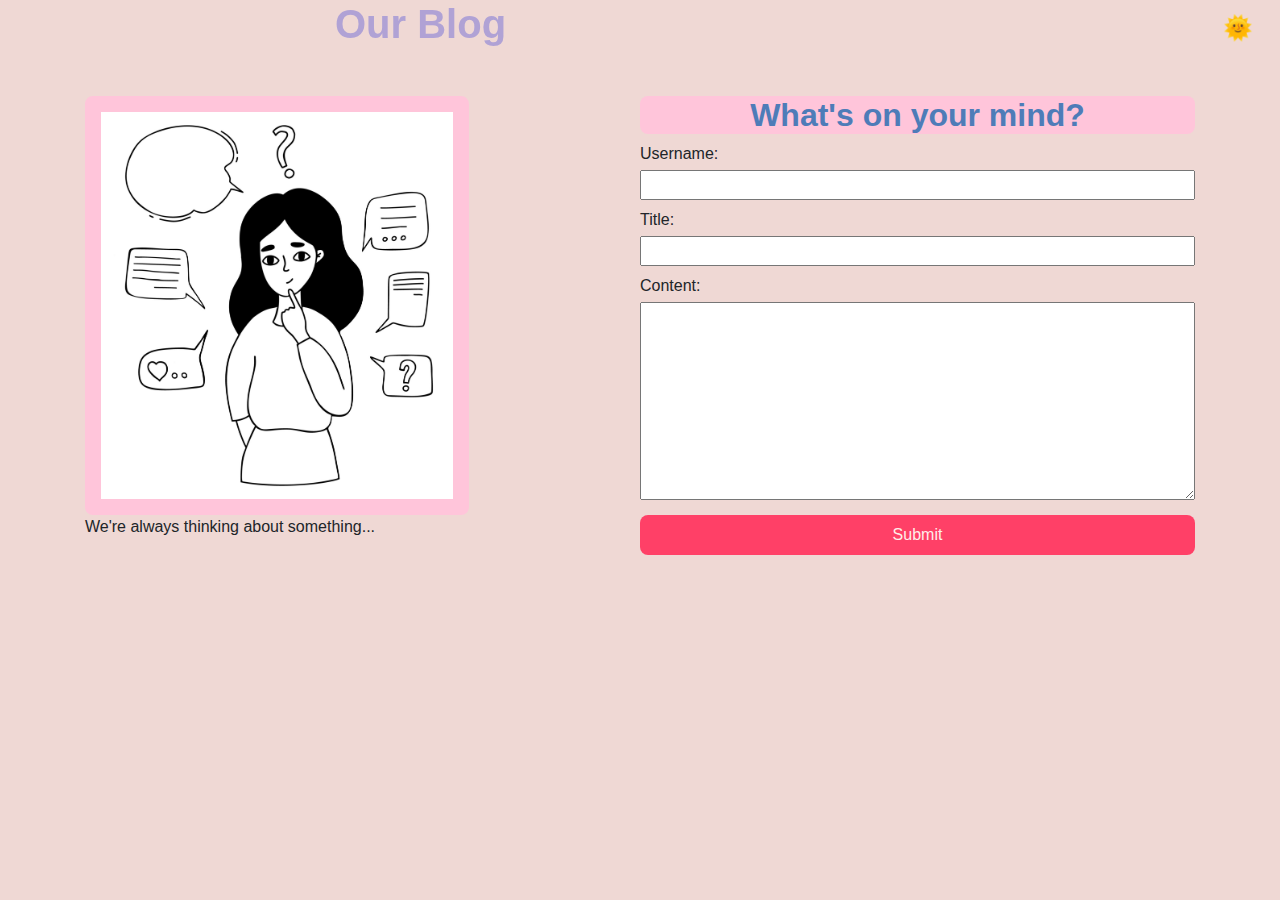
<file: index.html>
<!DOCTYPE html>
<html lang="en">
  <head>
    <meta charset="UTF-8" />
    <meta name="viewport" content="width=device-width, initial-scale=1.0" />
    <title>My blog</title>
    <link
      rel="stylesheet"
      href="https://cdn.jsdelivr.net/npm/bootstrap@4.3.1/dist/css/bootstrap.min.css"
      integrity="sha384-ggOyR0iXCbMQv3Xipma34MD+dH/1fQ784/j6cY/iJTQUOhcWr7x9JvoRxT2MZw1T"
      crossorigin="anonymous"
    />
    <link rel="stylesheet" href="assets/style.css" />
  </head>
  <body>
    <header class="container-fluid">
      <div class="row justify-content-between align-items-center">
        <div class="col-auto">
          <h1>Our Blog</h1>
        </div>
        <div class="col-auto">
          <button id="modeToggle" class="btn btn-primary">🌞</button>
          <a href="index.html"></a>
        </div>
      </div>
    </header>
    <main class="container">
      <article>
        <img
          src="images/portrait-of-thinking-person-thoughtful-cute-girl-with-text-bubbles-messages-and-thoughts-illustration-linear-hand-drawn-doodle-concept-of-online-communication-and-modern-woman-vector.jpg"
          alt="Girl thinking"
          class="small-image"
        />
        <p>We're always thinking about something...</p>
      </article>
      <div class="form-container">
        <h2>What's on your mind?</h2>
        <form id="blogForm">
          <label for="username">Username:</label>
          <input type="text" id="username" name="username" required />
          <label for="title">Title:</label>
          <input type="text" id="title" name="title" required />
          <label for="content">Content:</label>
          <textarea
            name="content"
            id="content"
            cols="40"
            rows="8"
            required
          ></textarea>
          <button id="button" type="submit">Submit</button>
        </form>
      </div>
    </main>
    <script src="js/script.js"></script>
    <script src="js/logic.js"></script>
  </body>
</html>
</file>
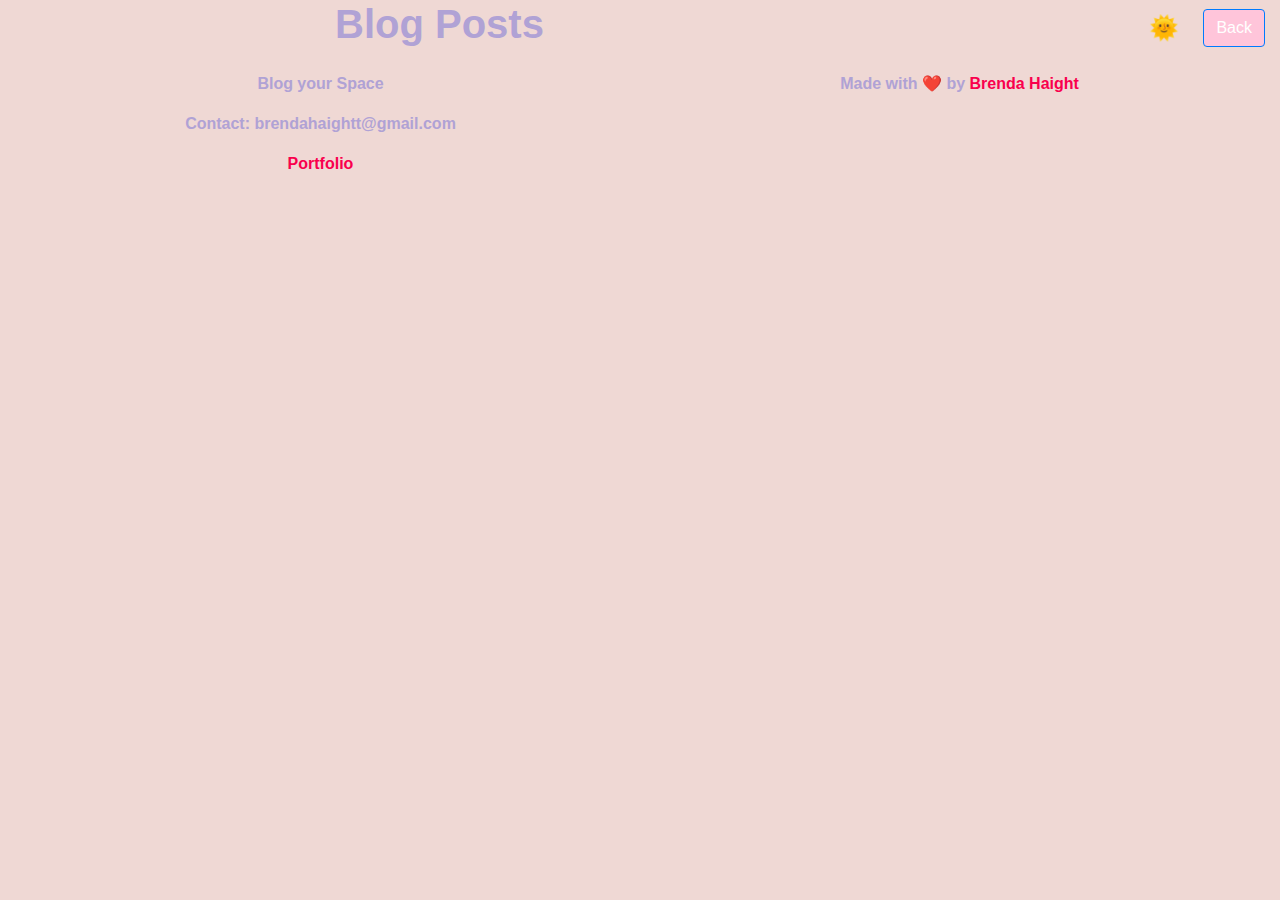
<file: blog.html>
<!DOCTYPE html>
<html lang="en">
  <head>
    <meta charset="UTF-8" />
    <meta name="viewport" content="width=device-width, initial-scale=1.0" />
    <title>blog posts</title>
    <link
      rel="stylesheet"
      href="https://cdn.jsdelivr.net/npm/bootstrap@4.3.1/dist/css/bootstrap.min.css"
      integrity="sha384-ggOyR0iXCbMQv3Xipma34MD+dH/1fQ784/j6cY/iJTQUOhcWr7x9JvoRxT2MZw1T"
      crossorigin="anonymous"
    />
    <link rel="stylesheet" href="assets/blog.css" />
  </head>
  <body>
    <header class="container-fluid">
      <div class="row justify-content-between align-items-center">
        <div class="col-auto">
          <h1>Blog Posts</h1>
        </div>
        <div class="col-auto">
          <div class="float-right">
            <button id="modeToggle" class="btn btn-primary">🌞</button>
            <a
              href="index.html"
              class="btn btn-primary ml-2"
              style="background-color: #ffc5da"
              >Back</a
            >
          </div>
        </div>
      </div>
    </header>

    <main>
      <div id="post-list"></div>
    </main>

    <footer class="container-fluid bg-#efd8d4 p-3 custom-footer">
      <div class="row">
        <div class="col">
          <p>Blog your Space</p>
          <p>Contact: brendahaightt@gmail.com</p>
          <p>
            <a
              href="https://brendahaight.github.io/portfolio/"
              target="_blank"
              class="portfolio-link"
              >Portfolio</a
            >
          </p>
        </div>
        <div class="col text-center">
          <p>Made with ❤️ by <a href="#" class="author">Brenda Haight</a></p>
        </div>
      </div>
    </footer>
    <script src="js/blog.js"></script>
    <script src="js/logic.js"></script>
  </body>
</html>
</file>
<file: assets/style.css>
/* Body Styles */
body {
  background-color: #efd8d4;
}
/* Dark Mode Styles */
body.dark-mode {
  background-color: #333;
  color: #fff;
}
/* Header Styles */
header {
  position: fixed;
  top: 0;
  right: 0;
  width: 100%;
}
/* Container Styles */
.container {
  display: flex;
  margin-top: 6em;
}
/* Article Styles */
article {
  flex: 1;
  margin-right: 1rem;
}
/* Form Container Styles */
.form-container {
  width: 50%;
}
/* Heading Styles */
h1 {
  color: #b0a2d5;
  margin-left: 8em;
  font-weight: bold;
}
/* Subheading Styles */
h2 {
  text-align: center;
  background-color: #ffc5da;
  color: #4e7cb8;
  border-radius: 0.5rem;
  font-weight: bold;
}
/* Small Image Styles */
.small-image {
  width: 30vw;
  height: auto;
  border: 1em solid #ffc5da;
  border-radius: 0.5rem;
}

/* Label Styles */
label {
  margin-bottom: 0.25rem;
}
/* Input and Textarea Styles */
input,
textarea {
  width: 100%;
  margin-bottom: 0.5rem;
}
/* Button Styles */
button {
  width: 100%;
  background-color: #ff4067;
  color: #ffedea;
  border: none;
  border-radius: 0.5rem;
  padding: 0.5rem;
}
/* Mode Toggle Button Styles */
#modeToggle {
  background-color: transparent;
  border: none;
  color: #000;
  font-size: 24px;
}
/* Dark Mode Toggle Button Styles */
.toggle-btn.dark-mode {
  color: #ffedea;
}

/* Button Hover Effect */
#modeToggle:hover {
  transform: scale(1.2);
}
/* Media Query for Small Screens */
@media (max-width: 767px) {
  /* Styles for small screens */
  body {
    margin: 0;
  }

  h1 {
    margin-left: 0;
  }

  .container {
    margin-top: 4em;
  }

  article {
    margin-right: 0;
  }

  .form-container {
    width: 100%;
  }

  .small-image {
    width: 100%;
    border: none;
  }

  button {
    width: 100%;
  }
}
</file>
<file: assets/blog.css>
/* Body Styles */
body {
  background-color: #efd8d4;
}

/* Dark Mode Styles */
body.dark-mode {
  background-color: #333;
  color: #fff;
}

/* Custom Footer Styles for Dark Mode */
body.dark-mode .custom-footer {
  background-color: #333;
  color: #fff;
}

/* Heading Styles */
h1 {
  color: #b0a2d5;
  margin-left: 8em;
  font-weight: bold;
}

/* Mode Toggle Button Styles */
#modeToggle {
  background-color: transparent;
  border: none;
  color: #000;
  font-size: 24px;
}

/* Post Styles */
.post {
  border: 2px solid #ccc;
  border-radius: 5px;
  margin-bottom: 20px;
  padding: 20px;
}

/* Post Title Styles */
.post h2 {
  background-color: #f0f0f0;
  color: #960018;
  padding: 10px;
  margin-top: 0;
  border-bottom: 2px solid #ccc;
}

/* Post Paragraph Styles */
.post p {
  margin-top: 10px;
}

/* Dark Mode Toggle Button Styles */
.toggle-btn.dark-mode {
  color: #ffedea;
}

/* Button Hover Effect */
#modeToggle:hover {
  transform: scale(1.2);
}

/* Footer Styles */
footer {
  text-align: center;
  background-color: #efd8d4;
}

/* Custom Footer Styles */
.custom-footer {
  color: #b0a2d5;
  font-weight: bold;
}

/* Portfolio Link and Author Styles for Dark Mode */
.portfolio-link,
.author {
  color: #f9004d;
}

/* Media Query for Small Screens */
@media (max-width: 767px) {
  /* Styles for small screens */
  body {
    margin: 0;
  }

  h1 {
    margin-left: 0;
  }

  .post {
    padding: 10px;
    margin-bottom: 10px;
  }

  .post h2 {
    padding: 5px;
    font-size: 18px;
  }
}
</file>
